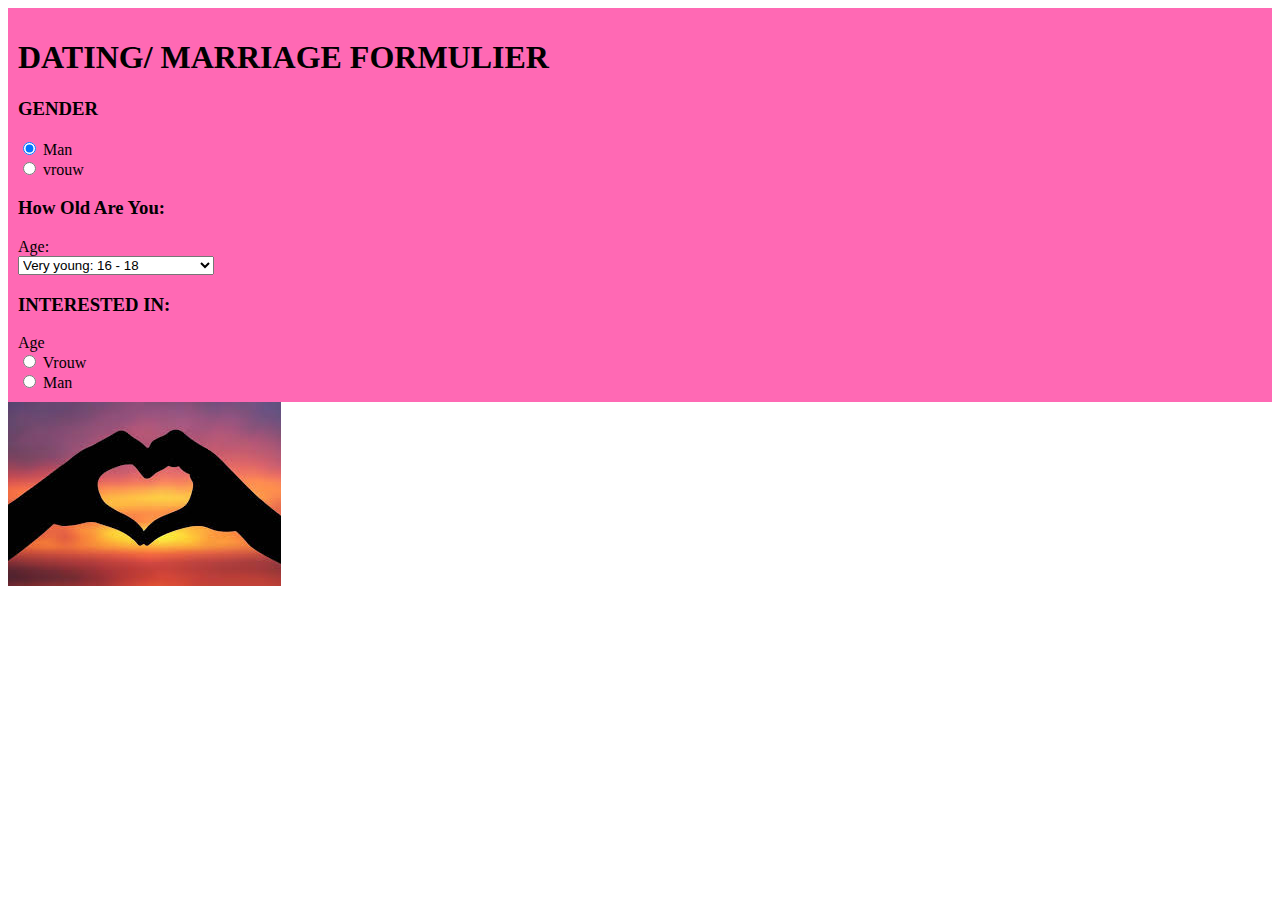
<file: index.html>
<!DOCTYPE html>
<html lang="en">
  <head>
    <meta charset="UTF-8" />
    <meta name="viewport" content="width=device-width, initial-scale=1.0" />
    <title>Document</title>
    <link rel="stylesheet" href="style.css">
  </head>
  <body>
    <div class="container">
      <h1>DATING/ MARRIAGE FORMULIER</h1>

      <h3>GENDER</h3>

      <form action="">
        <div class="row">
          <div class="col-md-6">
            <div class="form-group">
              <div class="form-check">
                <input
                  class="form-check-input"
                  type="radio"
                  name="gendertype"
                  id="man"
                  value="man"
                  checked
                />
                <label
                  class="form-check-label"
                  for="man"
                  aria-label="ik val op man"
                >
                  Man
                </label>
              </div>

              <div class="form-check">
                <input
                  class="form-check-input"
                  type="radio"
                  name="gendertype"
                  id="vrouw"
                  value="vrouw"
                />
                <label
                  class="form-check-label"
                  for="vrouw"
                  aria-label="ik val op vrouw"
                >
                  vrouw
                </label>
              </div>
            </div>
          </div>

          <h3>How Old Are You:</h3>
          <label for="age">Age:</label><br />
          <select name="user age" id="age">
            <option value="Young- 16 -18">Very young: 16 - 18 </option>
            <option value="Age-group"><b>Young: 18 - 22</b> </option>
            <option value="Age-group"><b>Quite Young: 22 - 25 </b> </option>
            <option value="Age-group"><b> Adult: 25 - 30</b> </option>
            <option value="Age-group"><b>Still Young: 30 - 35</b></option>
            <option value="Age-group"
              ><b>Old But Young: 35 and above</b></option
            > </select
          ><br />
          <h3>INTERESTED IN:</h3>
          <label>Age</label>
          <br />
          <input type="radio" name="user genda" id="Vrouw" value="vrouw" />
          <label for="vrouw" class="date">Vrouw</label><br />
          <input type="radio" name="user genda" id="man" value="Man" />
          <label for="Man" class="date">Man</label>

          
          </div>
        </div>
        
      </form>
      <img src="/FOTO/LOVE.jpeg" alt="">
    </div>

    <script
      src="https://code.jquery.com/jquery-3.4.1.slim.min.js"
      integrity="sha384-J6qa4849blE2+poT4WnyKhv5vZF5SrPo0iEjwBvKU7imGFAV0wwj1yYfoRSJoZ+n"
      crossorigin="anonymous"
    ></script>
    <script
      src="https://cdn.jsdelivr.net/npm/popper.js@1.16.0/dist/umd/popper.min.js"
      integrity="sha384-Q6E9RHvbIyZFJoft+2mJbHaEWldlvI9IOYy5n3zV9zzTtmI3UksdQRVvoxMfooAo"
      crossorigin="anonymous"
    ></script>
    <script
      src="https://stackpath.bootstrapcdn.com/bootstrap/4.4.1/js/bootstrap.min.js"
      integrity="sha384-wfSDF2E50Y2D1uUdj0O3uMBJnjuUD4Ih7YwaYd1iqfktj0Uod8GCExl3Og8ifwB6"
      crossorigin="anonymous"
    ></script>
  </body>
</html>
</file>
<file: style.css>
* {
  padding: 0%;
}
.container {
  background-color: hotpink;
  padding: 10px;
}
</file>
